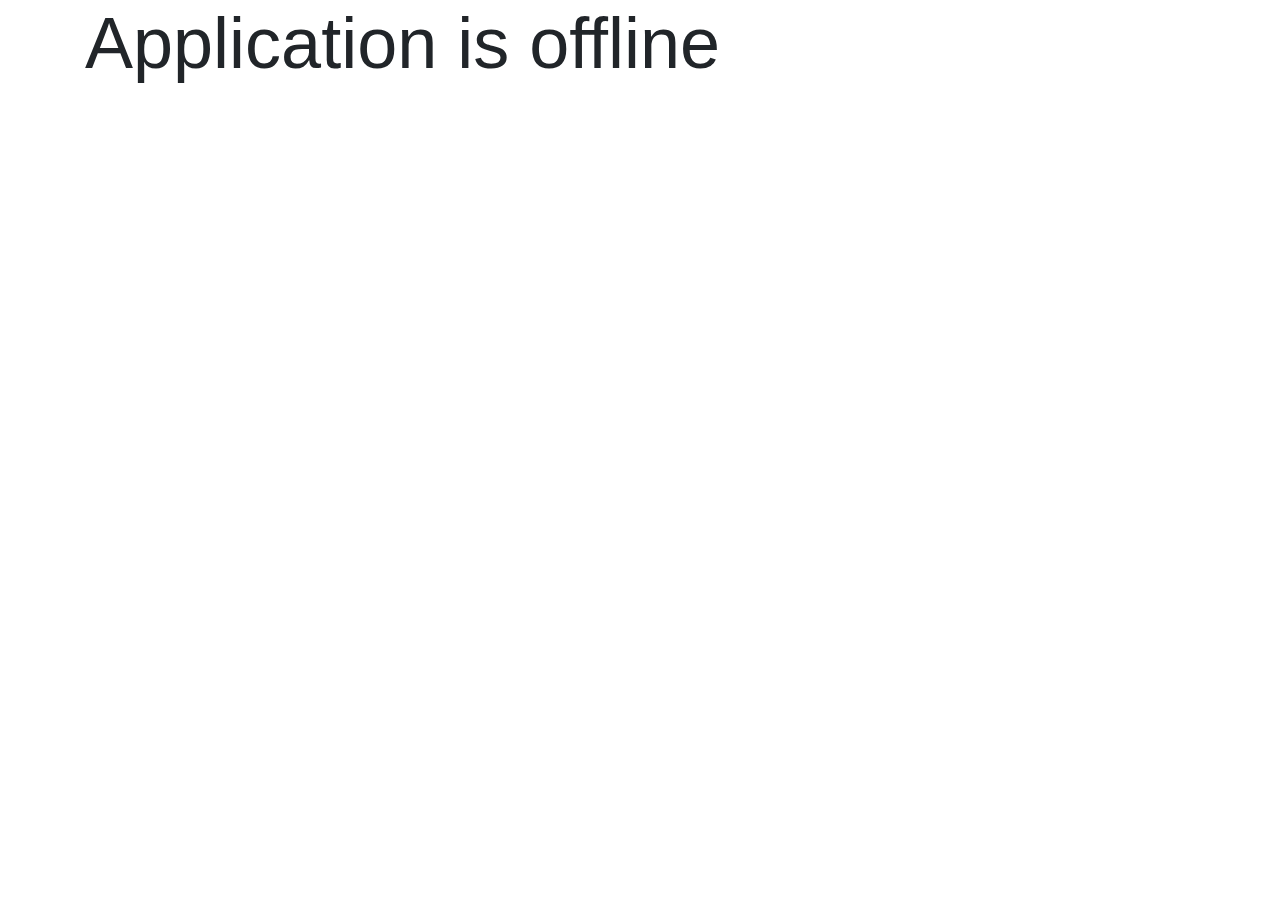
<file: offline.html>
<!doctype html>
<html lang="en">
  <head>
    <title>App is offline</title>
    <!-- Required meta tags -->
    <meta charset="utf-8">
    <meta name="viewport" content="width=device-width, initial-scale=1, shrink-to-fit=no">

    <!-- Bootstrap CSS -->
    <link rel="stylesheet" href="https://stackpath.bootstrapcdn.com/bootstrap/4.3.1/css/bootstrap.min.css" integrity="sha384-ggOyR0iXCbMQv3Xipma34MD+dH/1fQ784/j6cY/iJTQUOhcWr7x9JvoRxT2MZw1T" crossorigin="anonymous">
  </head>
  <body>
      <div class="container">
          <div class="display-3">Application is offline</div>
      </div>
    <!-- Optional JavaScript -->
    <!-- jQuery first, then Popper.js, then Bootstrap JS -->
    <script src="https://code.jquery.com/jquery-3.3.1.slim.min.js" integrity="sha384-q8i/X+965DzO0rT7abK41JStQIAqVgRVzpbzo5smXKp4YfRvH+8abtTE1Pi6jizo" crossorigin="anonymous"></script>
    <script src="https://cdnjs.cloudflare.com/ajax/libs/popper.js/1.14.7/umd/popper.min.js" integrity="sha384-UO2eT0CpHqdSJQ6hJty5KVphtPhzWj9WO1clHTMGa3JDZwrnQq4sF86dIHNDz0W1" crossorigin="anonymous"></script>
    <script src="https://stackpath.bootstrapcdn.com/bootstrap/4.3.1/js/bootstrap.min.js" integrity="sha384-JjSmVgyd0p3pXB1rRibZUAYoIIy6OrQ6VrjIEaFf/nJGzIxFDsf4x0xIM+B07jRM" crossorigin="anonymous"></script>
  </body>
</html>
</file>
